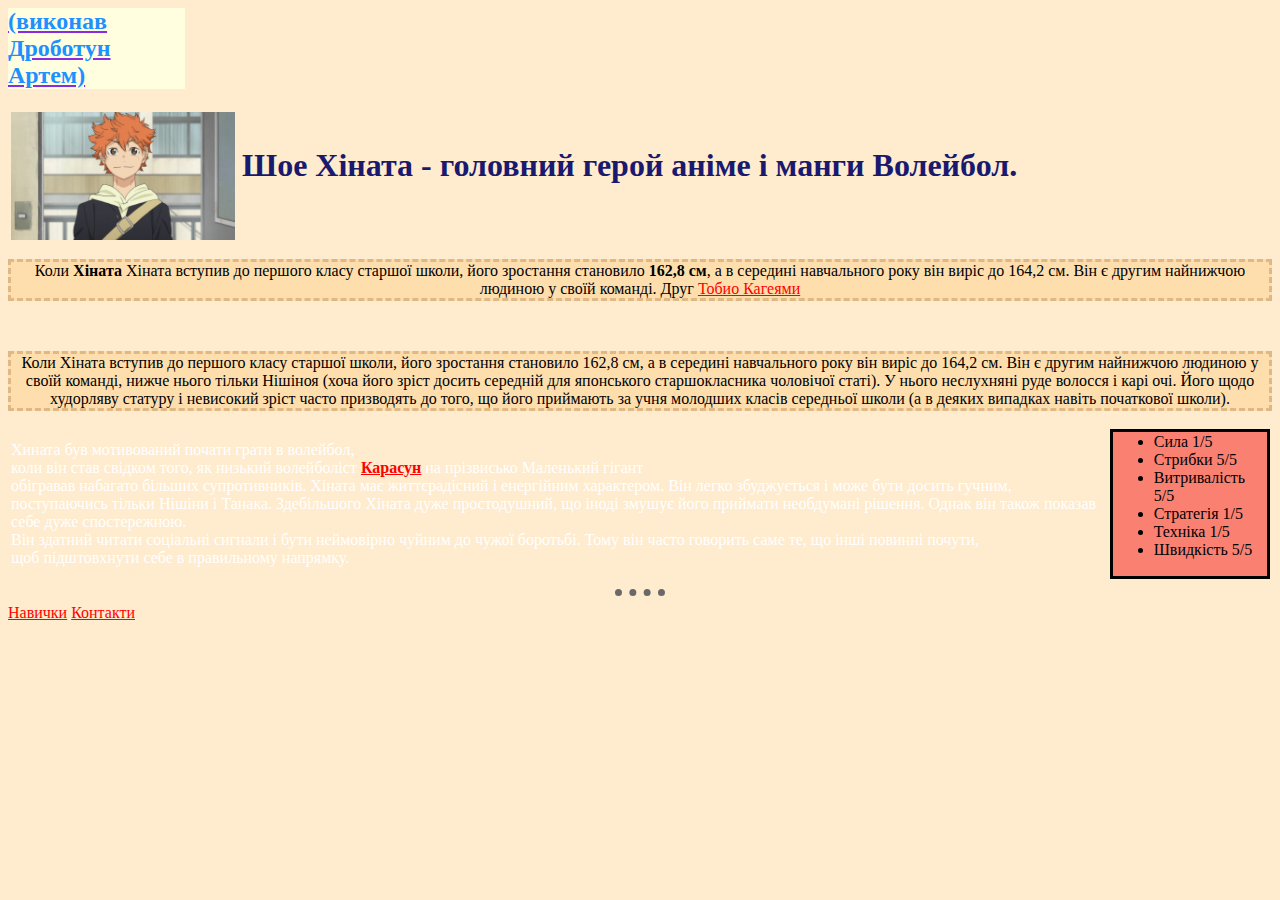
<file: index.html>
<DOCTYPE html>
<html lang="en" dir="ltr">
<head>
  <meta charset="utf-8">
  <title>🏐Personal Site</title>
  <meta name="description" content="Шое Хіната">
  <link rel="stylesheet" href="css/styles.css" />
</head>
<body>
<h2 class="blueh2">(виконав Дроботун Артем)</h2>
<table>
  <tr>
    <th><img src="1.png" width="224" height="128" align="left"/></th>
    <th><h1><strong>Шое Хіната</strong> - головний герой аніме і манги Волейбол.</h1></th>
  </tr>
  </table>
  </tr>
</table>
<p align="center">Коли <b>Хіната</b> Хіната вступив до першого класу старшої школи, його зростання становило <b>162,8 см</b>, а в середині навчального року він виріс до 164,2 см. Він є другим найнижчою людиною у своїй команді. Друг <a href="2.html">Тобио Кагеями</a></p><br />
<p align="center">Коли Хіната вступив до першого класу старшої школи, його зростання становило 162,8 см, а в середині навчального року він виріс до 164,2 см. Він є другим найнижчою людиною у своїй команді, нижче нього тільки Нішіноя (хоча його зріст
досить середній для японського старшокласника чоловічої статі). У нього неслухняні руде волосся і карі очі. Його щодо худорляву статуру і невисокий зріст часто призводять до того, що його приймають за учня молодших класів середньої школи
(а в деяких випадках навіть початкової школи).</p>
<table>
  <tr>
    <td id="table1">Хината був мотивований почати грати в волейбол,<br> коли він став свідком того, як низький волейболіст <b><a href="3.html">Карасун</a></b> на прізвисько Маленький гігант <br> обігравав набагато більших супротивників. Хіната має життєрадісний і енергійним характером. Він легко збуджується і може бути досить гучним, <br> поступаючись тільки Нішіни і Танака. Здебільшого Хіната дуже простодушний, що іноді змушує його приймати необдумані рішення. Однак він
також показав себе дуже спостережною.<br> Він здатний читати соціальні сигнали і бути неймовірно чуйним до чужої боротьбі. Тому він часто говорить саме те, що інші повинні почути, <br> щоб підштовхнути себе в правильному напрямку.</td>
    <td id="table">
      <ul>
      <li>Cила 1/5</li>
      <li>Cтрибки 5/5</li>
      <li>Витривалість 5/5</li>
      <li>Стратегія 1/5</li>
      <li>Техніка 1/5</li>
      <li>Швидкість 5/5</li>
      </ul>
    </td>
  </tr>
</table>
<hr>
<a href="Skills.html">Навички</a>
<a href="4.html">Контакти</a>
</body>
</html>
</file>
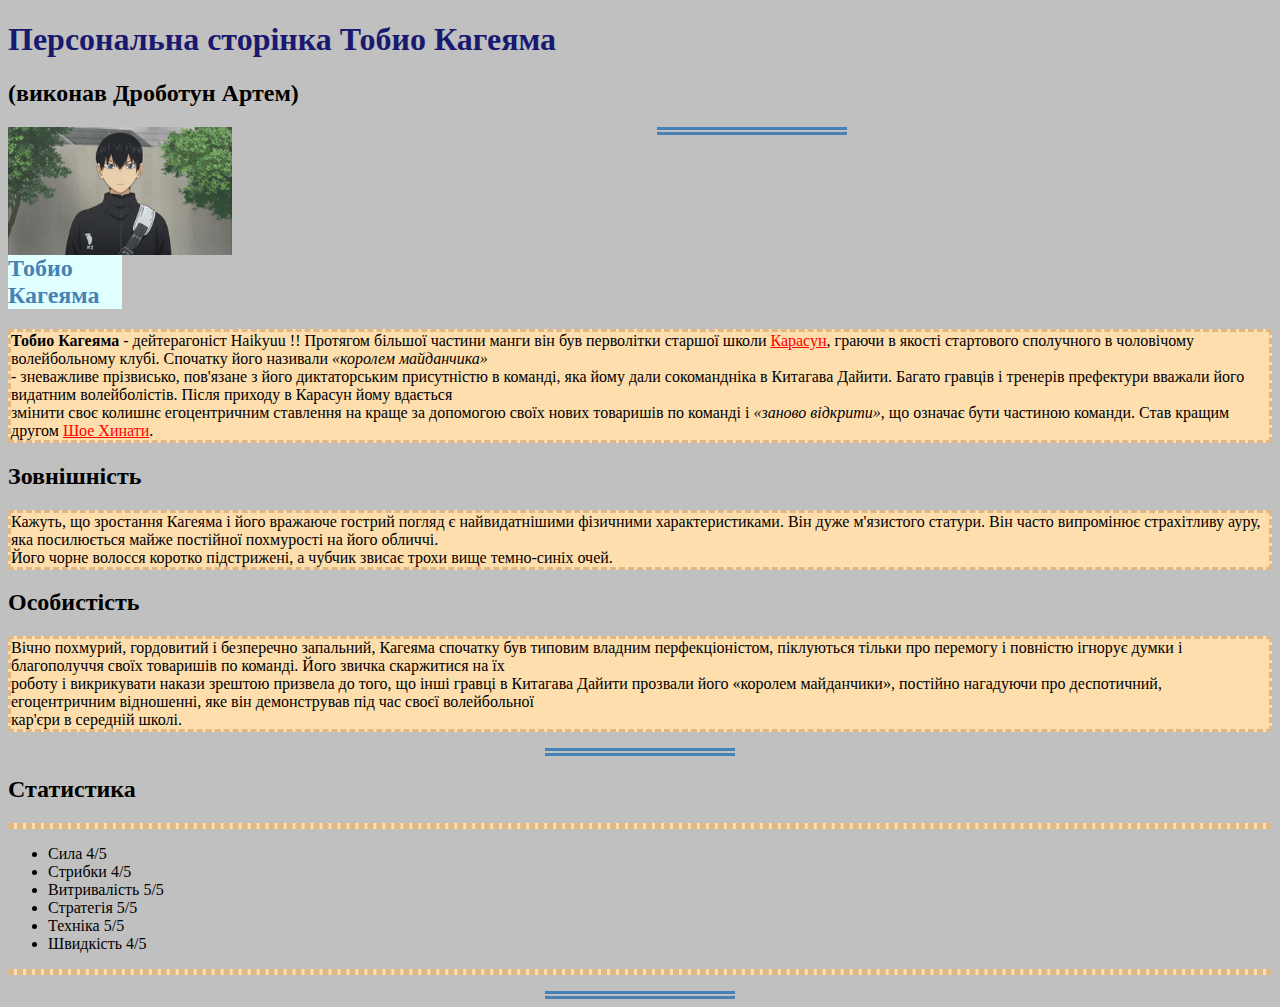
<file: 2.html>
<!DOCTYPE html>
<html lang="en" dir="ltr">
<head>
  <meta charset="utf-8">
  <title>🏐Personal Site</title>
  <meta name="description" content="Тобио Кагеяма">
  <link rel="stylesheet" href="css/styles.css" />
  <style media="screen">
    body{
      background-color: #C0C0C0;
      }
    hr{
      border-style: none;
      border-top-style: double;
      border-color: #4682B4;
      border-width: 8px;
      width: 15%
    }
  </style>
</head>
<body>
<h1>Персональна сторінка Тобио Кагеяма</h1>
<h2>(виконав Дроботун Артем)</h2>
<img src="2.png" width="224" height="128" align="left"/></th>
<hr>
<h2 style="color:#4682B4; background-color:#E0FFFF; width: 9%">Тобио Кагеяма</h2>
<p>
<strong>Тобио Кагеяма</strong> - дейтерагоніст Haikyuu !! Протягом більшої частини манги він був перволітки старшої школи <a href="3.html">Карасун</a>, граючи в якості стартового сполучного в чоловічому волейбольному клубі. Спочатку його називали <em>«королем майданчика»</em><br /> - зневажливе прізвисько, пов'язане з його диктаторським присутністю в команді, яка йому дали сокомандніка в Китагава Дайити. Багато гравців і тренерів префектури вважали його видатним волейболістів. Після приходу в Карасун йому вдається<br /> змінити своє колишнє егоцентричним ставлення на краще за допомогою своїх нових товаришів по команді і <em>«заново відкрити»</em>, що означає бути частиною команди. Став кращим другом <a href="index.html">Шое Хинати</a>.
</p>
<h2>Зовнішність</h2>
<p>
Кажуть, що зростання Кагеяма і його вражаюче гострий погляд є найвидатнішими фізичними характеристиками. Він дуже м'язистого статури. Він часто випромінює страхітливу ауру, яка посилюється майже постійної похмурості на його обличчі.<br /> Його чорне волосся коротко підстрижені, а чубчик звисає трохи вище темно-синіх очей.
</p>
<h2>Особистість</h2>
<p>
Вічно похмурий, гордовитий і безперечно запальний, Кагеяма спочатку був типовим владним перфекціоністом, піклуються тільки про перемогу і повністю ігнорує думки і благополуччя своїх товаришів по команді. Його звичка скаржитися на їх<br /> роботу і викрикувати накази зрештою призвела до того, що інші гравці в Китагава Дайити прозвали його «королем майданчики», постійно нагадуючи про деспотичний, егоцентричним відношенні, яке він демонстрував під час своєї волейбольної<br /> кар'єри в середній школі.
</p>
<hr>
<h2>Статистика</h2>
<p>
<ul>
<li>Cила 4/5</li>
<li>Cтрибки 4/5</li>
<li>Витривалість 5/5</li>
<li>Стратегія 5/5</li>
<li>Техніка 5/5</li>
<li>Швидкість 4/5</li>
</ul>
</p>
<hr>


</body>
</html>
</file>
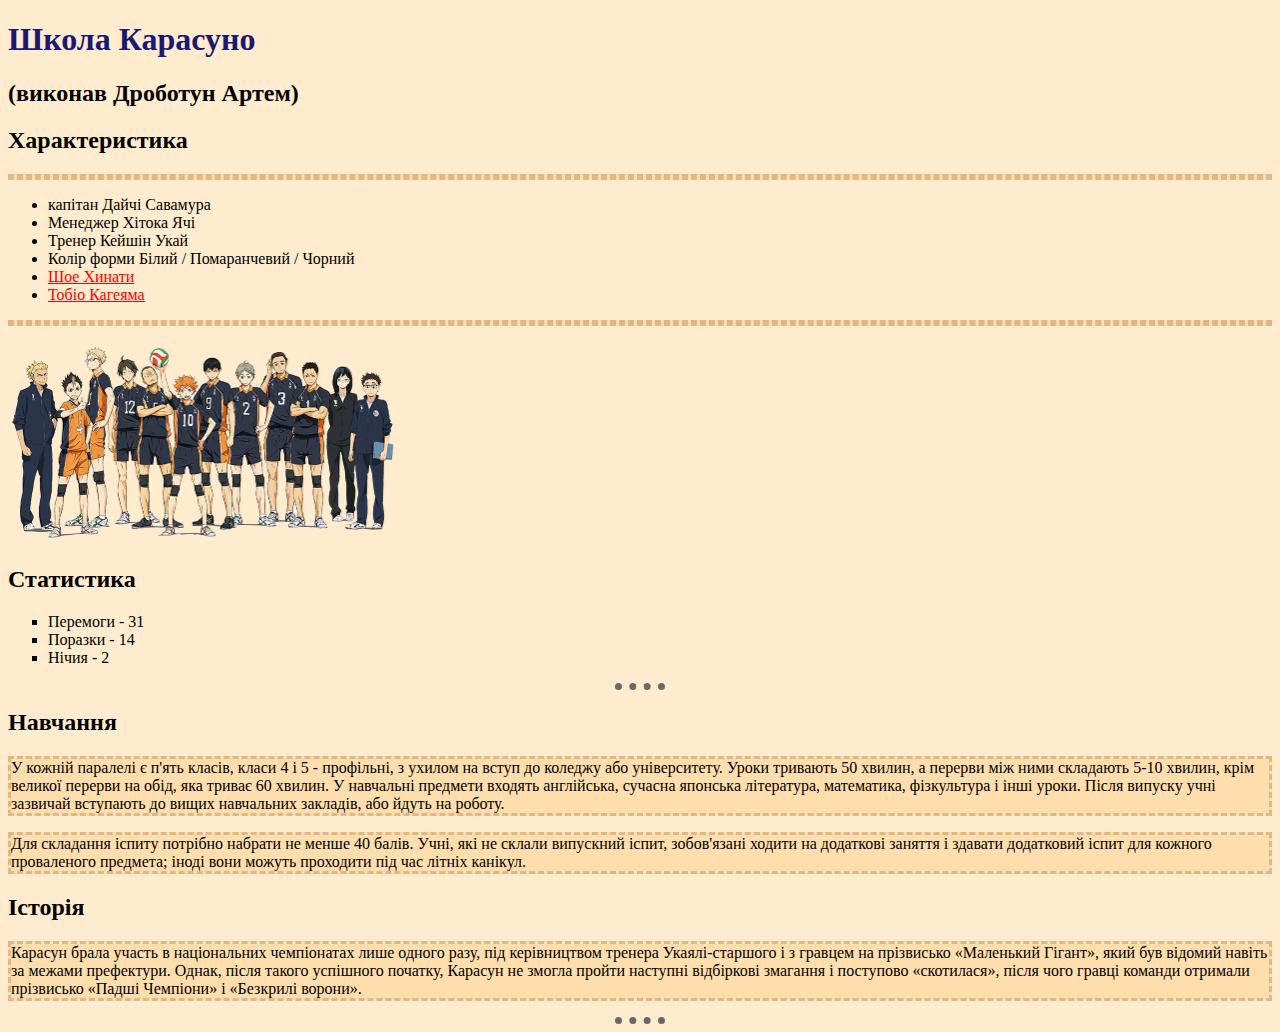
<file: 3.html>
<!DOCTYPE html>
<html lang="en" dir="ltr">
<head>
  <meta charset="utf-8">
  <title>🏐Personal Site</title>
  <meta name="description" content="Школа Карасуно">
  <link rel="stylesheet" href="css/styles.css"
</head>
<body>
<h1>Школа Карасуно</h1>
<h2>(виконав Дроботун Артем)</h2>
<h2>Характеристика</h2>
<p>
<ul>
<li>капітан Дайчі Савамура</li>
<li>Менеджер Хітока Ячі</li>
<li>Тренер Кейшін Укай</li>
<li>Колір форми Білий / Помаранчевий / Чорний</li>
<li><a href="index.html">Шое Хинати</a></li>
<li><a href="2.html">Тобіо Кагеяма</a></li>
</ul>
</p>
<img src="3.png" width="392" height="200"/>
<h2>Статистика</h2>
<ul type="square">
  <li>Перемоги - 31</li>
  <li>Поразки - 14</li>
  <li>Нічия - 2</li>
</ul>
<hr>
<h2>Навчання</h2>
<p>
У кожній паралелі є п'ять класів, класи 4 і 5 - профільні, з ухилом на вступ до коледжу або університету. Уроки тривають 50 хвилин, а перерви між ними складають 5-10 хвилин, крім великої перерви на обід, яка триває 60 хвилин. У навчальні предмети входять англійська, сучасна японська література, математика, фізкультура і інші уроки. Після випуску учні зазвичай вступають до вищих навчальних закладів, або йдуть на роботу.
</p>
<p>
  Для складання іспиту потрібно набрати не менше 40 балів. Учні, які не склали випускний іспит, зобов'язані ходити на додаткові заняття і здавати додатковий іспит для кожного проваленого предмета; іноді вони можуть проходити під час літніх канікул.
  </p>
<h2>Історія</h2>
<p>
Карасун брала участь в національних чемпіонатах лише одного разу, під керівництвом тренера Укаялі-старшого і з гравцем на прізвисько «Маленький Гігант», який був відомий навіть за межами префектури. Однак, після такого успішного початку, Карасун не змогла пройти наступні відбіркові змагання і поступово «скотилася», після чого гравці команди отримали прізвисько «Падші Чемпіони» і «Безкрилі ворони».
<hr>
</body>
</html>
</file>
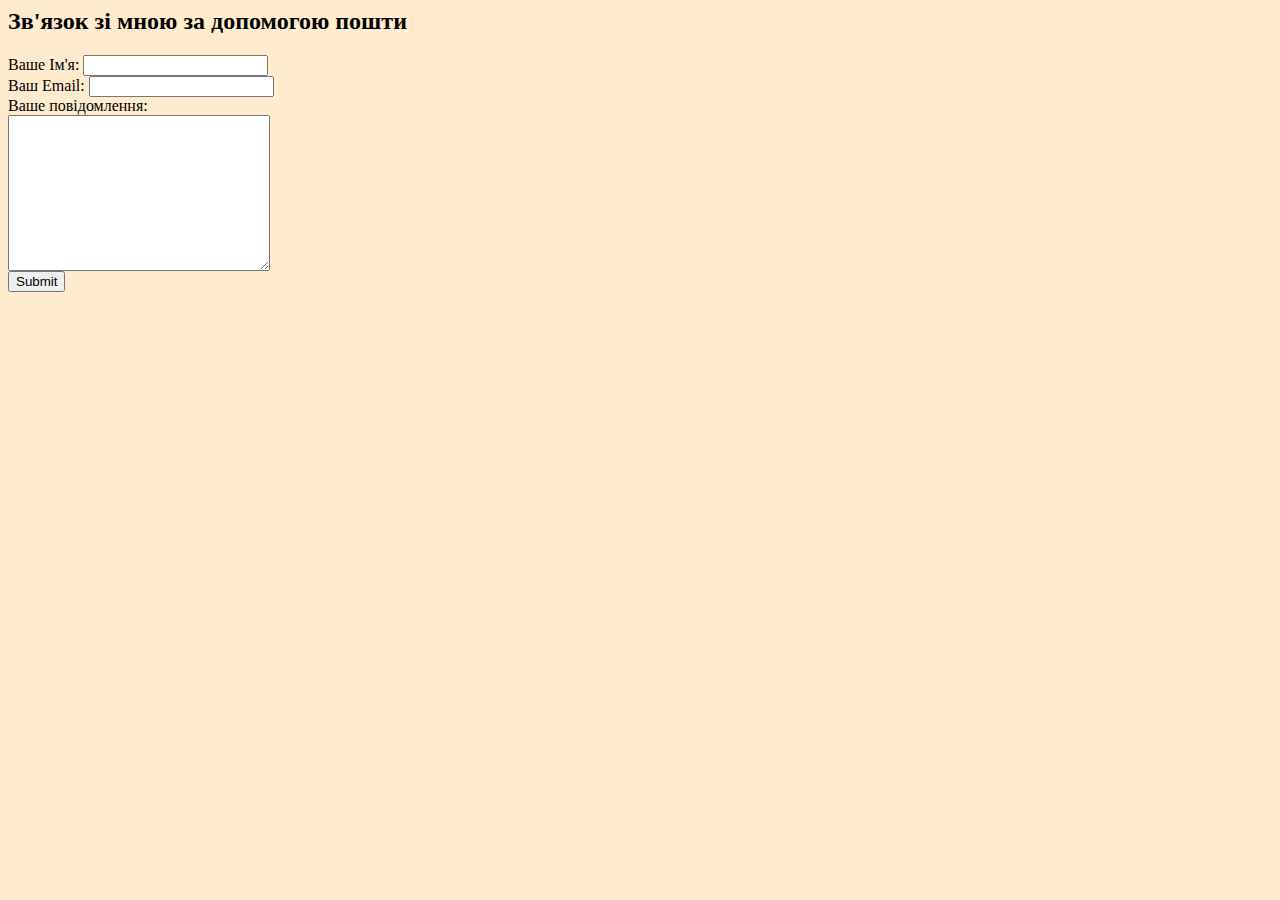
<file: 4.html>
<DOCTYPE html>
<html lang="en" dir="ltr">
<head>
  <meta charset="utf-8">
  <link rel="stylesheet" href="css/styles.css" />
  <title>🏐Personal Site</title>
</head>
<h2>Зв'язок зі мною за допомогою пошти</h2>
<body>
    <form class="" action="mailto:6864233@stud.nau.edu.ua" method="post" enctype="text/plain">
    <label for="">Ваше Ім'я:</label>
    <input type="text" name="yourName" value=""><br>
    <label for="">Ваш Email:</label>
    <input type="email" name="yourEmail" value=""><br>
    <label for="">Ваше повідомлення:</label><br>
    <textarea name="yourMessage" rows="10" cols="30"></textarea><br>
    <input type="submit" name="">
  </form>
</body>
</html>
</file>
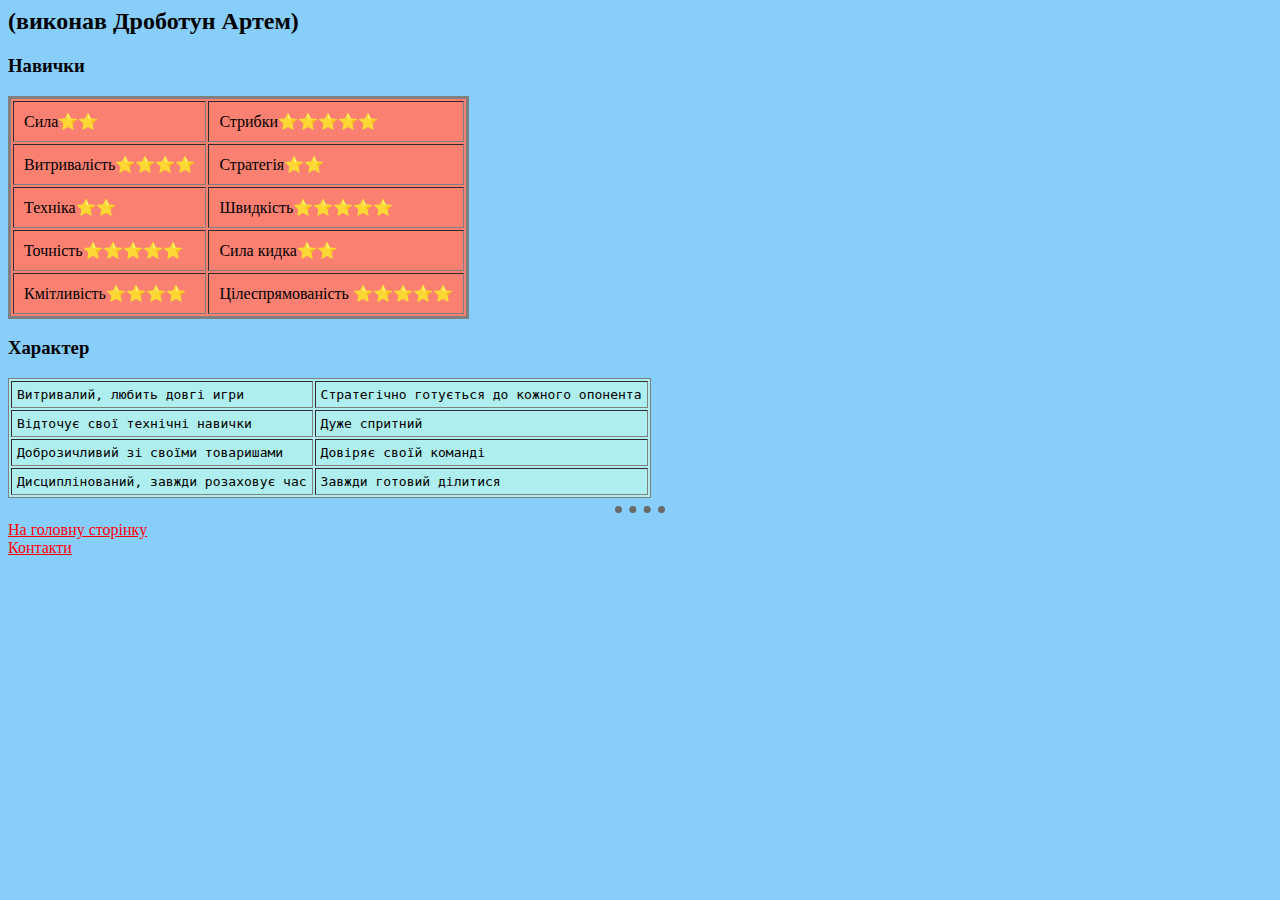
<file: Skills.html>
<DOCTYPE html>
<html lang="en" dir="ltr">
<head>
  <meta charset="utf-8">
  <title>🏐Personal Site</title>
  <meta name="description" content="Шое Хіната">
  <link rel="stylesheet" href="css/styles.css" />
  <style media="screen">
    body{
      background:	#87CEFA;
    }
  </style>
</head>
<body>
<h2>(виконав Дроботун Артем)</h2>
<h3>Навички</h3>
<table id="table" border="3" cellpadding="10">
  <tr>
    <td>Cила⭐⭐</td>
    <td>Стрибки⭐⭐⭐⭐⭐</td>
  </tr>
  <tr>
    <td>Витривалість⭐⭐⭐⭐</td>
    <td>Стратегія⭐⭐</td>
  </tr>
  <tr>
    <td>Техніка⭐⭐</td>
    <td>Швидкість⭐⭐⭐⭐⭐</td>
  </tr>
  <tr>
    <td>Точність⭐⭐⭐⭐⭐</td>
    <td>Сила кидка⭐⭐</td>
  </tr>
  <tr>
    <td>Кмітливість⭐⭐⭐⭐</td>
    <td>Цілеспрямованість ⭐⭐⭐⭐⭐</td>
  </tr>
</table>
<h3>Характер</h3>
<table id="tablea" border="1" cellpadding="5">
  <tr>
    <td>Витривалий, любить довгі игри</td>
    <td>Стратегічно готується до кожного опонента</td>
  </tr>
  <tr>
    <td>Відточує свої технічні навички</td>
    <td>Дуже спритний</td>
  </tr>
  <tr>
    <td>Доброзичливий зі своїми товаришами</td>
    <td>Довіряє своїй команді</td>
  </tr>
  <tr>
    <td>Дисциплінований, завжди розаховує час</td>
    <td>Завжди готовий ділитися</td>
  </tr>
</table>
<hr>
<a href="index.html">На головну сторінку</a><br>
<a href="4.html">Контакти</a>
</body>
</html>
</file>
<file: css/styles.css>
body{
  background-color: #FFEBCD;
}
hr{
    border-style: none;
    border-top-style: dotted;
    border-color: #696969;
    border-width: 7px;
    width: 4%
}
h1{
  color:#191970; ;
}
p{
  border-style: dashed;
  border-color: #DEB887;
  background-color: #FFDEAD;
}
.blueh2 {
  color: #1E90FF;
  background-color: #FFFFE0;
  width: 14%;
  text-decoration: underline;
  text-decoration-color: #8A2BE2;
}
#table {
  color:#000000 ;
  background-color:#FA8072;
  font-family:fantasy;
  border-style:solid;
}
#table1 {
  background-image: url(https://pw.artfile.me/wallpaper/25-04-2016/650x366/vektornaya-grafika-grafika--graphics-orn-1031412.jpg);
  color: white;
}
#tablea {
  color:#000000 ;
    background-color:#AFEEEE;
    font-family:monospace;
    border-style:solid;
}
a:link {
    color: #FF0000;
}
a:visited {
    color: #7B68EE  ;
}
a:hover {
    color: #FF00FF;
}
a:active {
    color: #00FF00;
}
</file>
